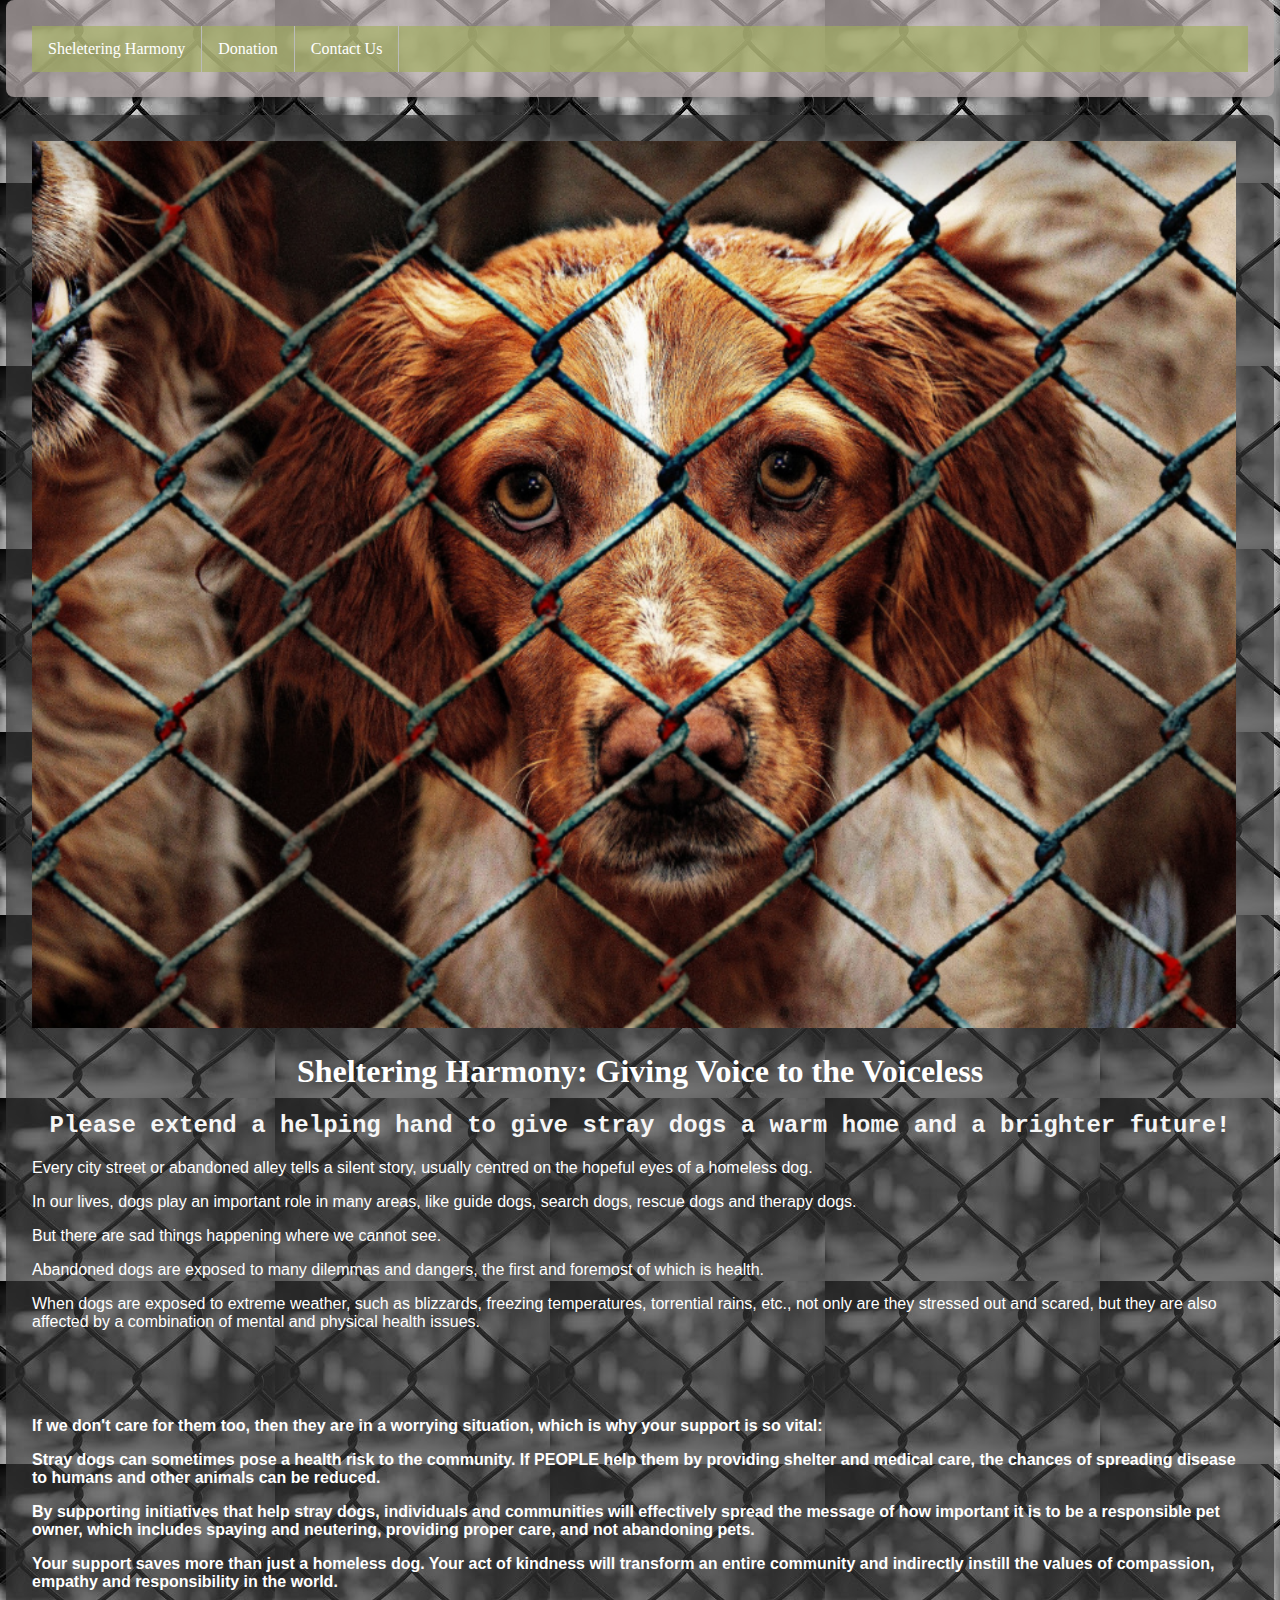
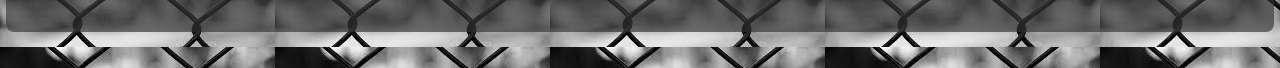
<file: index.html>
<!DOCTYPE html>

<html lang="en">
<head>
    <meta charset="utf-8">
    <meta name="viewport" content="width=device-width, initial-scale=1">
    <link rel="stylesheet" type="text/css" href="StyleSheet1.css">
    <title>Sheletering Harmony</title>
</head>
<body>
    <header>
        
        <nav class="nav">
            <ul>
                <li><a href="index.html">Sheletering Harmony </a></li>        
                <li><a href="Donation.html">Donation</a></li>
                <li><a href="contact.html"> Contact Us</a></li>
            </ul>
        </nav>
    </header>

    <br>
    <div class="contents">
        <img src="images/PoorDog.jpg " style="width: 99%;" alt="">

        <h1>Sheltering Harmony: Giving Voice to the Voiceless</h1>
        <h2>Please extend a helping hand to give stray dogs a warm home and a brighter future! </h2>

        <p>Every city street or abandoned alley tells a silent story, usually centred on the hopeful eyes of a homeless dog.</p>
        <p>In our lives, dogs play an important role in many areas, like guide dogs, search dogs, rescue dogs and therapy dogs.</p>
        <p>But there are sad things happening where we cannot see.</p>
        <p>Abandoned dogs are exposed to many dilemmas and dangers, the first and foremost of which is health.</p>
        <p>When dogs are exposed to extreme weather, such as blizzards, freezing temperatures, torrential rains, etc., not only are they stressed out and scared, but they are also affected by a combination of mental and physical health issues.</p>
        
        <br>
        <br>
        <br>
        
        <p><b>If we don't care for them too, then they are in a worrying situation, which is why your support is so vital:</b></p>
        <p><b>Stray dogs can sometimes pose a health risk to the community. If PEOPLE help them by providing shelter and medical care, the chances of spreading disease to humans and other animals can be reduced.</b></p>
        <p><b>By supporting initiatives that help stray dogs, individuals and communities will effectively spread the message of how important it is to be a responsible pet owner, which includes spaying and neutering, providing proper care, and not abandoning pets.</b></p>
        <p><b>Your support saves more than just a homeless dog. Your act of kindness will transform an entire community and indirectly instill the values of compassion, empathy and responsibility in the world.</b></p>
    </div>
    <br>
    <br>
</body>
</html>
</file>
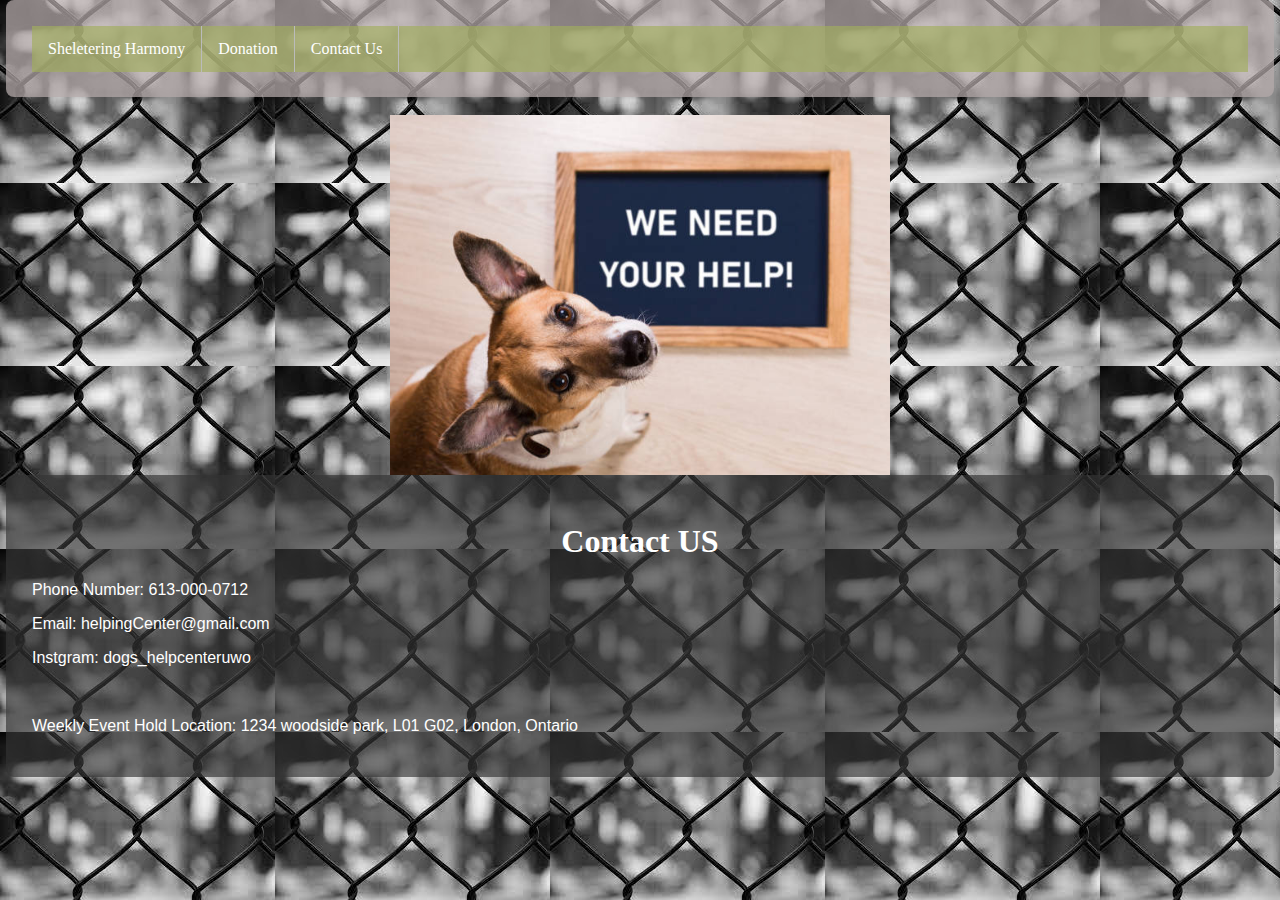
<file: contact.html>
<!DOCTYPE html>

<html lang="en">
<head>
    <meta charset="utf-8">
    <meta name="viewport" content="width=device-width, initial-scale=1">
    <link rel="stylesheet" type="text/css" href="StyleSheet1.css">

    <title> Contact Us </title>
</head>

<body>
    <header>
        
        <nav class="nav">
            <ul>
                <li><a href="index.html">Sheletering Harmony </a></li>
                <li><a href="Donation.html">Donation</a></li>
                <li><a href="contact.html"> Contact Us</a></li>              
            </ul>
        </nav>
    </header>

    <br>
    <img class="contact-img" src="images/team.jpg" style="width:100%;" alt="">
    <div class="contents">
            <h1>Contact US</h1>
            <p>Phone Number: 613-000-0712</p>
            <p>Email: helpingCenter@gmail.com</p>
            <p>Instgram: dogs_helpcenteruwo</p>
            <br>
            <p>Weekly Event Hold Location: 1234 woodside park, L01 G02, London, Ontario</p>
    </div>
</body>
</html>
</file>
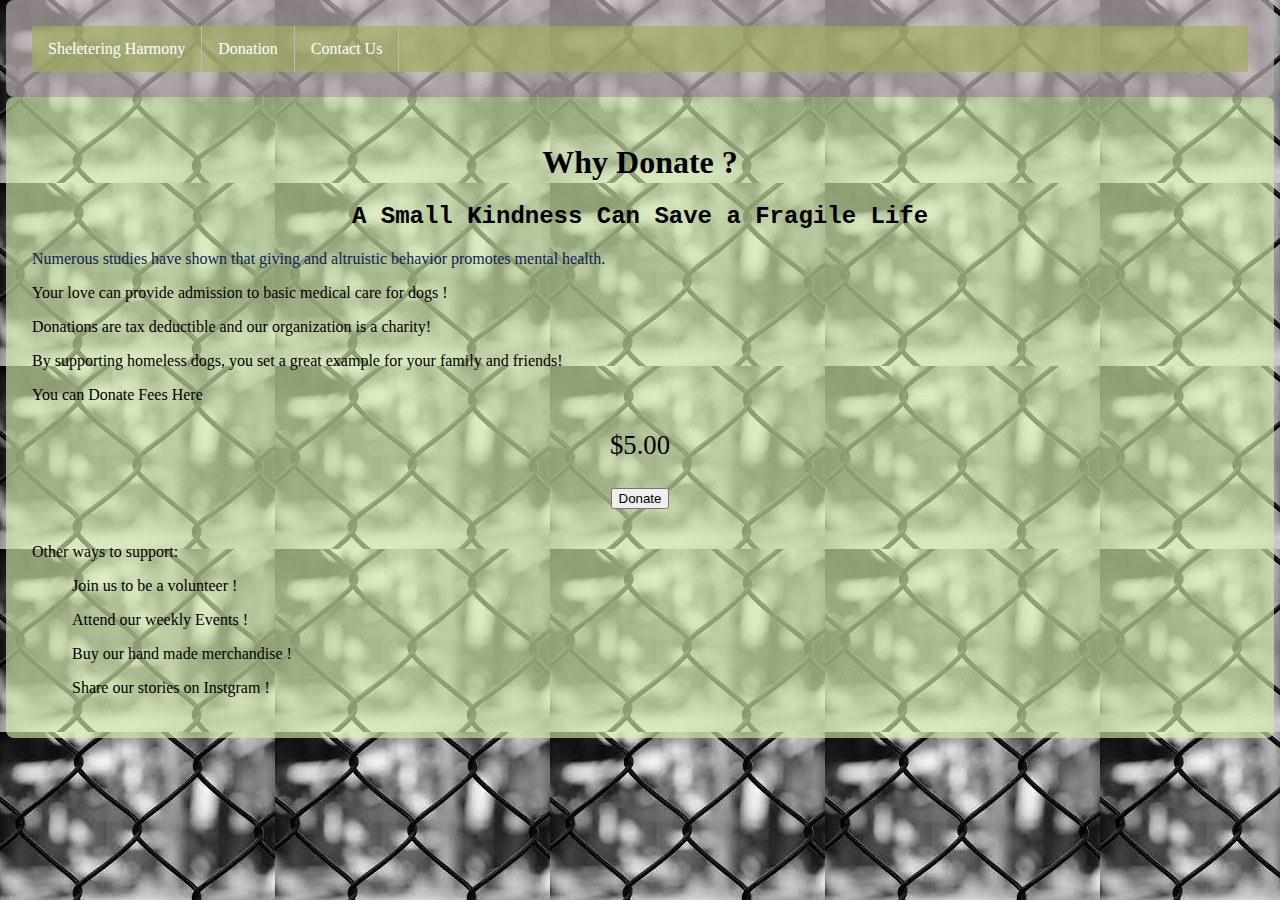
<file: Donation.html>
<!DOCTYPE html>

<html lang="en">
<head>
    <meta charset="utf-8">
    <meta name="viewport" content="width=device-width, initial-scale=1">
    <link rel="stylesheet" type="text/css" href="StyleSheet1.css">

    <title> Donation </title>
</head>

<body>
    <header>
        <div class="nav">
            <ul>
                <li><a href="index.html">Sheletering Harmony </a></li>  
                <li><a href="Donation.html">Donation</a></li>
                <li><a href="contact.html"> Contact Us</a></li>
            </ul>
        </div>
    </header>
    
    <div class = "Donation">
        <h1>Why Donate ?</h1>
        <h2> A Small Kindness Can Save a Fragile Life </h2>
        <a class = "custom-link" href = "https://www.apa.org/news/press/releases/2020/09/doing-good-boosts-health">
            Numerous studies have shown that giving and altruistic behavior promotes mental health. </a>
        <p>Your love can provide admission to basic medical care for dogs !</p>
        <p>Donations are tax deductible and our organization is a charity!</p>
        <p>By supporting homeless dogs, you set a great example for your family and friends!</p>
        
        <p>You can Donate Fees Here</p>
        <p class = "Donate Now" style="text-align: center; font-size: 20pt;">$5.00</p>
        <p style="text-align: center;">
        <button type = "button" onclick = "alert('Thanks for your Donation')">Donate</button>
        <br>
        <br>
        <p>Other ways to support:</p>
        <ul>     
        <p>Join us to be a volunteer !</p>
        <p>Attend our weekly Events !</p>
        <p>Buy our hand made merchandise !</p>
        <p>Share our stories on Instgram !</p>
    </ul> </div>

</body>
</html>
</file>
<file: StyleSheet1.css>
body {
    margin: 0;
    padding: 0;
    background-image: url(images/background.jpg);
}

/*basically we use this to have a nicer background for reading*/
.contents {
    background-color: rgba(51, 51, 51, 0.658);
    color: white;
    width: 95%;
    margin: auto;
    border-radius: 0.5em;
    padding: 2%;
}

.Donation {
    background-color:rgba(209, 233, 170, 0.658); 
    color: black;
    width: 95%;
    margin: auto;
    border-radius: 0.5em;
    padding: 2%;
}

.contact-img{
    max-width: 500px;
    max-height: 500px;
    display: block;
    margin-left: auto;
    margin-right: auto;
}

/*text style*/
.contents h1{
    font-family: headingfont;
    text-align: center;
    color: white;
}

.contents h2{
    font-family: courier;
    color: whitesmoke;
    text-align: center;
}

.Donation h1{
    text-align: center;
    font-family: headingfont;
    color: black;
}

.Donation h2{
    font-family: courier;
    color: black;
    text-align: center;
}

/*text style*/
.contents p {
    font-family: Arial, Helvetica, sans-serif;
}

.nav {
    background-color: rgba(182, 171, 171, 0.726);
    color: white;
    width: 95%;
    margin: auto;
    border-radius: 0.5em;
    padding: 2%;
}

/*navigation bar style*/
.nav ul {
    list-style-type: none;
    margin: 0;
    padding: 0;
    overflow: hidden;
    background-color: rgba(161, 173, 92, 0.658);
}

/*navigation button style*/
.nav li {
    display: inline;
    float: left;
    border-right: 1px solid #bbb;
}

.nav li a{
    display: block;
    color: white;
    text-align: center;
    padding: 14px 16px;
    text-decoration: none;
}

/*Mouse moving effect*/
.nav li a:hover{
    background-color:powderblue;
}

/*clear the underline*/
.custom-link{
    color:rgb(11, 36, 84);
    text-decoration: none;
}
</file>
